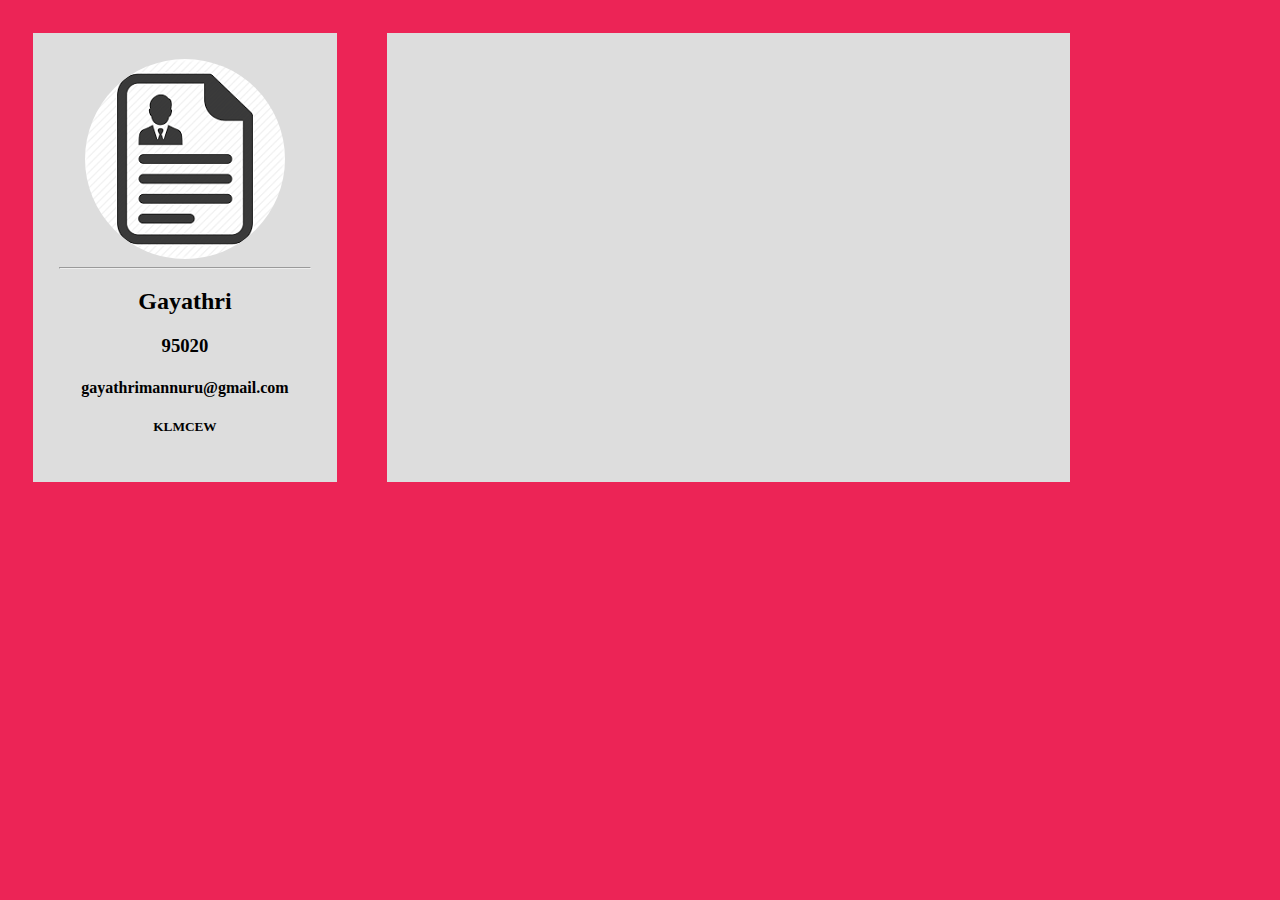
<file: index.html>
<!DOCTYPE html>
<html>
<head>
	<title>ResumebuliderProject</title>
	<link rel="icon"  href="image\download.png">
	<link rel="stylesheet" type="text/css" href="css\main.css">
	<meta name="viewport" content="width=device-width,initial-scale=1.0">
</head>
<body>
<div class="parent"> 
<div class="leftchild" onclick="resume();">
     <img src="image\download.png" class="profile-image">
   <hr>
	<h2>Gayathri</h2>
	<h3>95020
	</h3>
	<h4>gayathrimannuru@gmail.com</h4>
	<h5>KLMCEW</h5>
</div>
<div class="rightchild">	
</div>
</div>
<script type="text/javascript" src="page.js"></script>
</body>
</html>
</file>
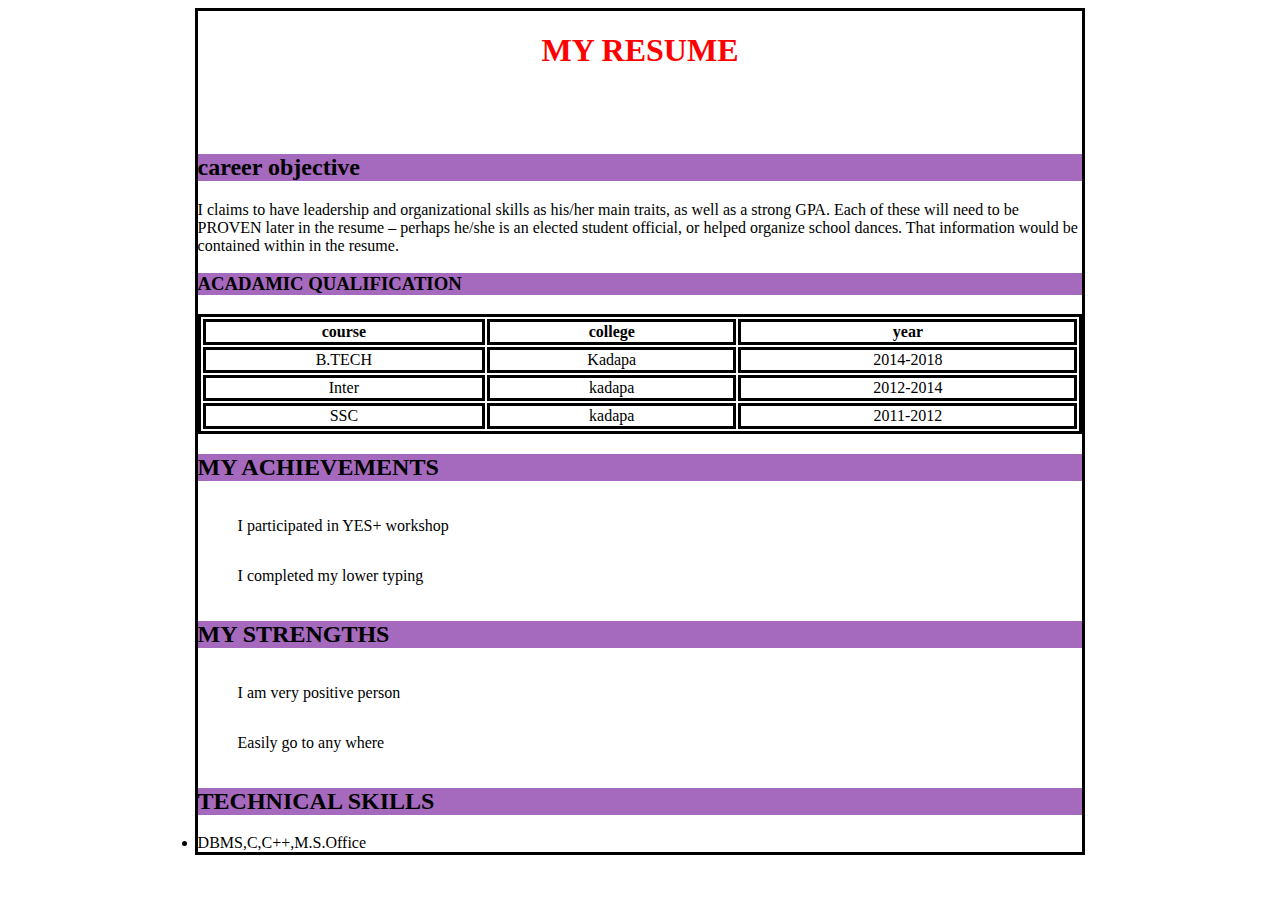
<file: resume.html>
<!DOCTYPE html>
<html>
<head>
	<title>MY RESUME</title>
	<link rel="stylesheet" href="main1.css">
</head>
<body>
	<div class="flex">
	<h1>MY RESUME<h1>
	<h2>career objective</h2>I claims to have leadership and organizational skills as his/her main traits, as well as a strong GPA.

Each of these will need to be PROVEN later in the resume – perhaps he/she is an elected student official, or helped organize school dances. That information would be contained within in the resume.
</h2>
<h3>ACADAMIC QUALIFICATION</h3>
	<table style="width:100%">
	<tr>
		<th>course</th>
		<th>college</th>
		<th>year</th>
	</tr>
	<tr>
		<td>B.TECH</td>
		<td>Kadapa</td>
		<td>2014-2018</td>
	</tr>
	<tr>
		<td>Inter</td>
		<td>kadapa</td>
		<td>2012-2014</td>
	</tr>
	<tr>
		<td>SSC</td>
		<td>kadapa</td>
		<td>2011-2012</td>
	</tr>
	</table>
	<h2>MY ACHIEVEMENTS</h2>
	<ul>I participated in YES+ workshop</ul>
		<ul>I completed my lower typing</ul>
			</tr>
			<tr>
			<h2>MY STRENGTHS</h2>
			<ul>I am very positive person</ul>
			<ul>Easily go to any where</ul>
		</tr>
		<tr>
			<h2>TECHNICAL SKILLS</h2>
			<li>DBMS,C,C++,M.S.Office</li>
		</tr>
</body>
</html>
</file>
<file: main1.css>
.flex{
display:flex;
border:solid;
border-radius=50%;
flex-direction:column;
width:70%;
vertical-align:midde;
margin-left:auto;
margin-right:auto;
}
h1{
	color:red;
	text-align:center;
}
h2{
	display:block;
	background-color:#A569BD;
}
h3{
	display:block;
	background-color:#A569BD;
}
table,tr,th,td{
	border:solid;
	text-align:center;
}
</file>
